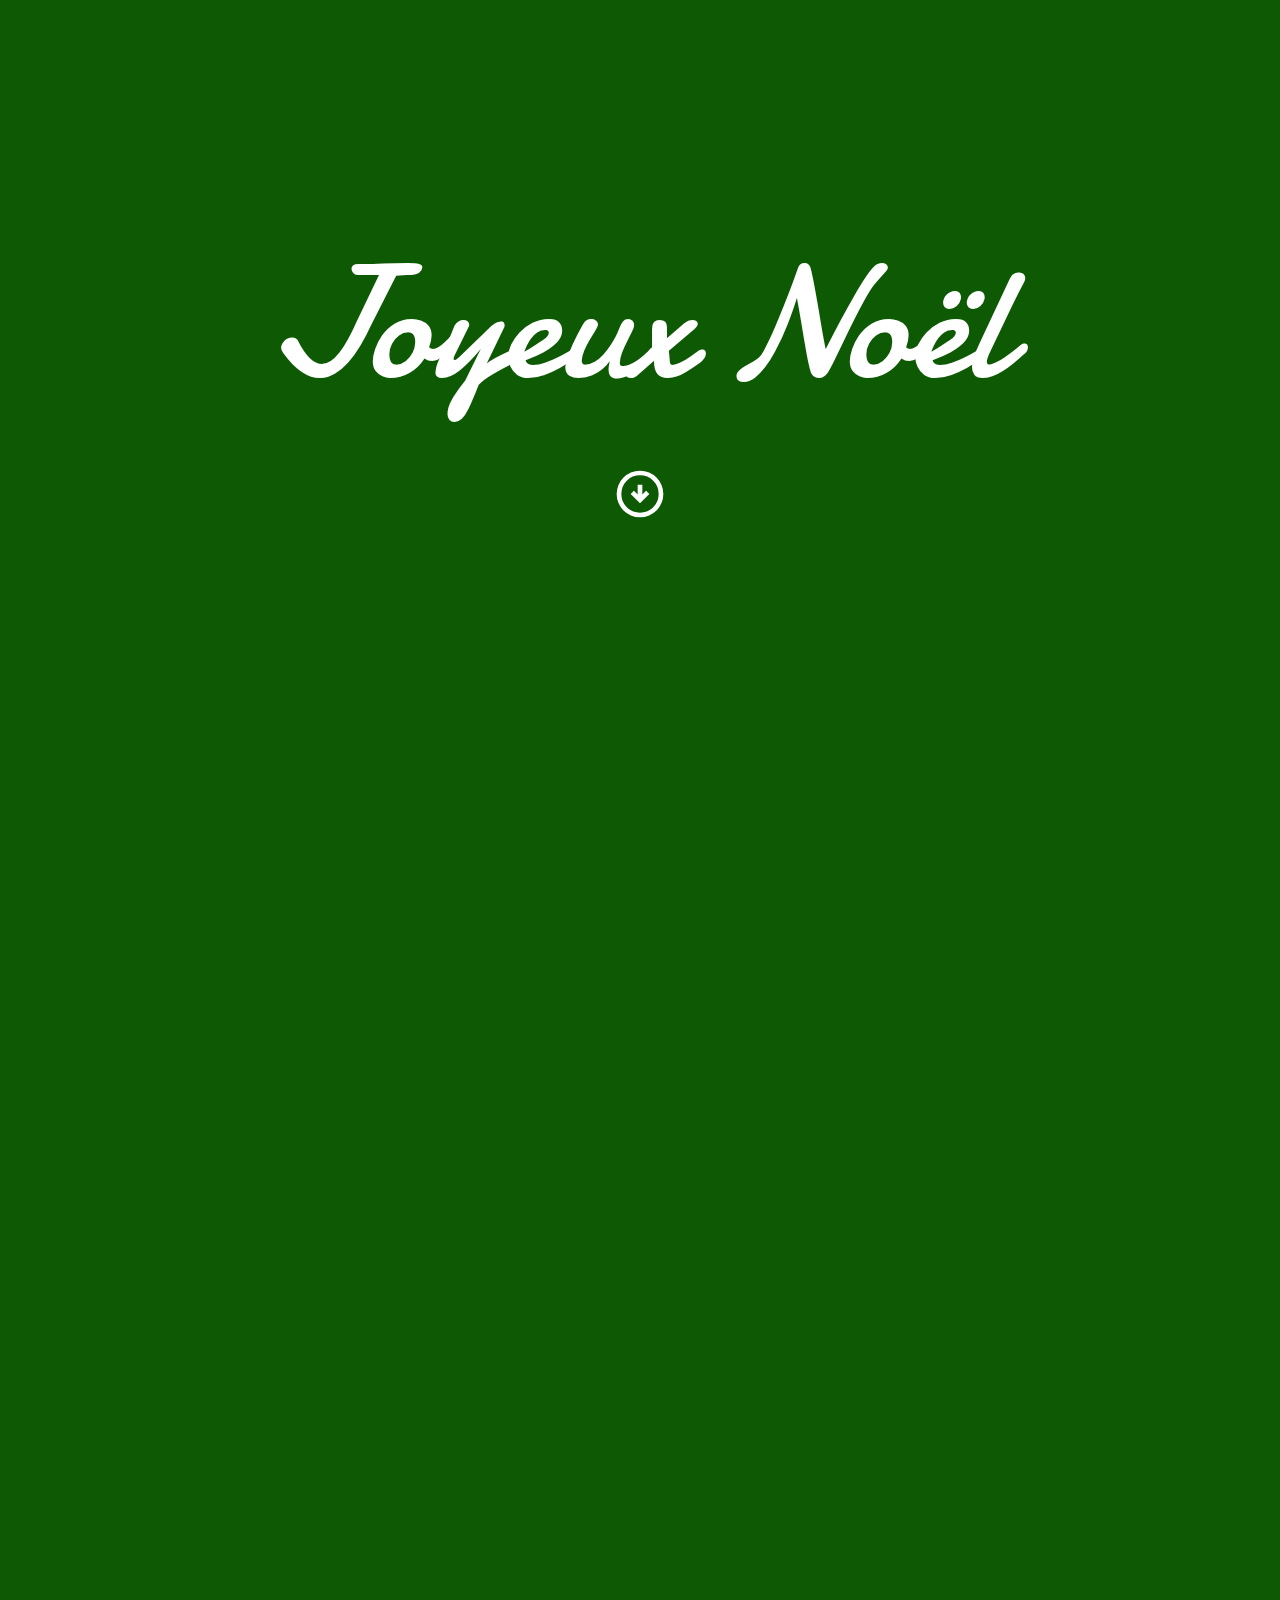
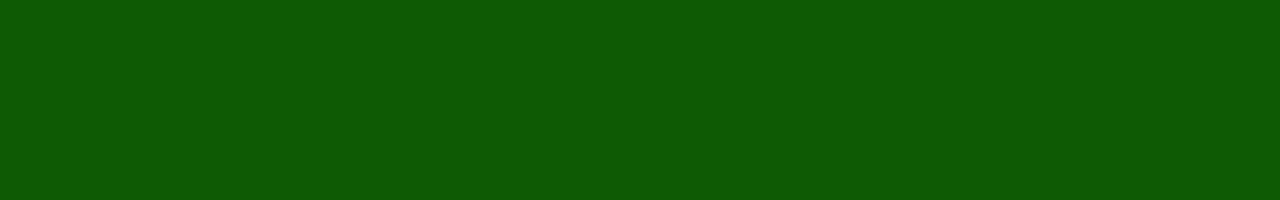
<file: index.html>
<!DOCTYPE html>
<html lang="fr">
    <head>
        <meta charset="UTF-8" />
        <meta name="viewport" content="width=device-width, initial-scale=1.0" />
        <title>Joyeux Noël</title>
        <link rel="preconnect" href="https://fonts.googleapis.com" />
        <link rel="preconnect" href="https://fonts.gstatic.com" crossorigin />
        <link
            href="https://fonts.googleapis.com/css2?family=Damion&display=swap"
            rel="stylesheet"
        />
        <link rel="stylesheet" href="./styles.css" />
    </head>
    <body>
        <!-- Landing header arriving on the website -->
        <header>
            <div class="title-container">
                <h1>Joyeux Noël</h1>
            </div>
            <div class="arrow-container">
                <img
                    onclick="scrollToMain()"
                    class="arrow"
                    src="./assets/images/arrow_circle_down_FILL0_wght400_GRAD0_opsz24.svg"
                    alt=""
                />
            </div>
        </header>

        <main>
            <!-- Main content that appears after click on the arrow button -->
            <div class="main-container" id="main-container">
                <section class="main-text">
                    <div class="part-one">
                        <h3 class="christmas">Mon amour</h3>
                        <p>
                            Je sais que ce n'est pas grand chose, mais je te
                            souhaite quand même un Joyeux Noël.
                        </p>
                        <p>
                            Cette année a été difficile, mais tu as su garder le
                            Cap, tu as gardé les épaules hautes. Tu as su faire
                            face à toutes les épreuves que tu as rencontré.
                        </p>
                    </div>
                    <div class="part-two">
                        <p>
                            Tu es une femme forte, bien plus forte que tu ne le
                            penses, bien plus forte que je ne le serai jamais.
                            Tu es le pilier de notre Famille. Tu peux être fière
                            de Toi ! Sois-en sûre !
                        </p>
                        <br /><br />
                        <p class="love christmas">Je t'aime mon amour.</p>
                        <img
                            onclick="switchToCurtain()"
                            class="chevron"
                            src="./assets/images/expand_circle_right_FILL0_wght400_GRAD0_opsz24.svg"
                            alt=""
                        />
                    </div>
                </section>
            </div>
        </main>

        <script src="./index.js"></script>
    </body>
</html>
</file>
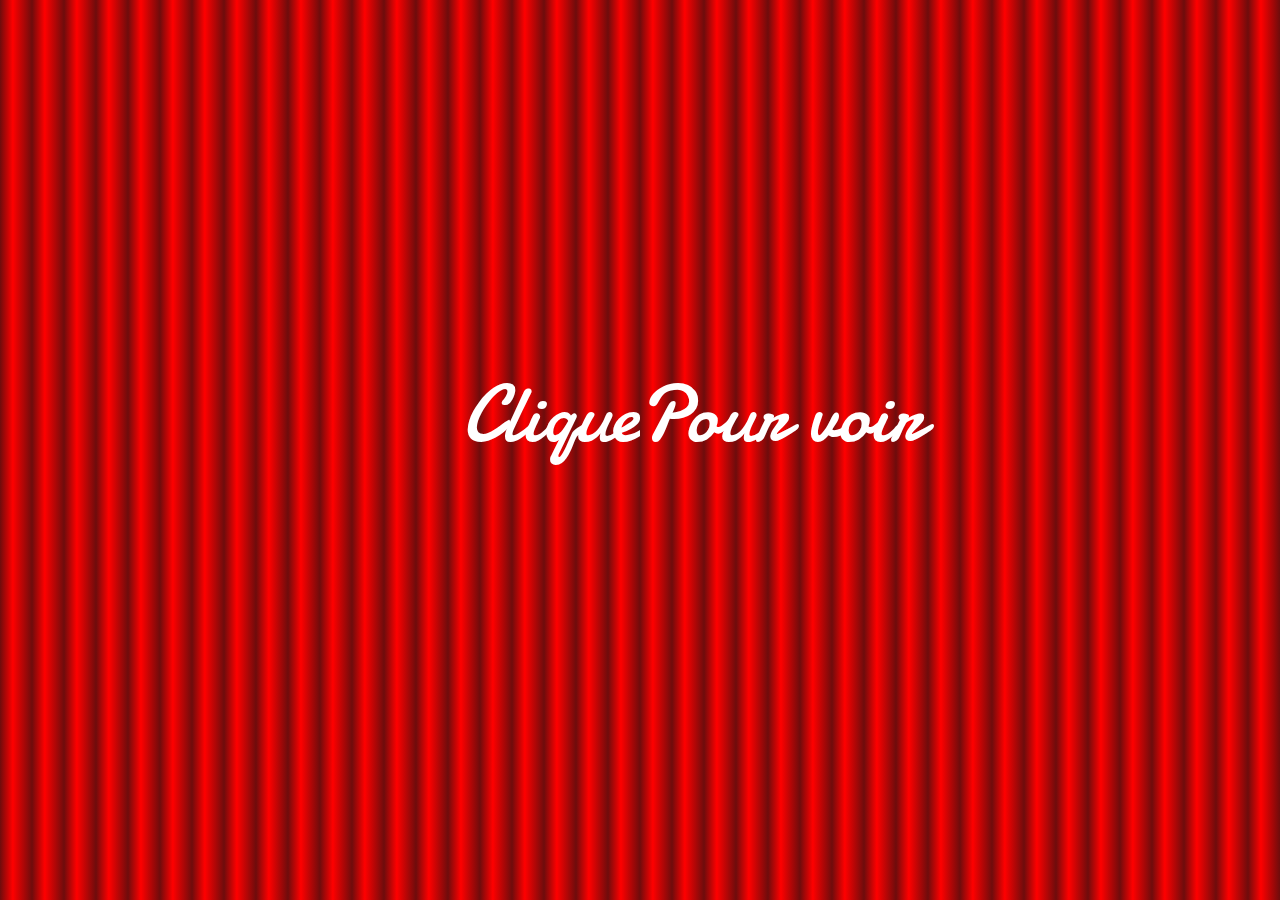
<file: curtain.html>
<!DOCTYPE html>
<html lang="fr">
    <head>
        <meta charset="UTF-8" />
        <meta name="viewport" content="width=device-width, initial-scale=1.0" />
        <title>Joyeux Noël</title>
        <link rel="preconnect" href="https://fonts.googleapis.com" />
        <link rel="preconnect" href="https://fonts.gstatic.com" crossorigin />
        <link
            href="https://fonts.googleapis.com/css2?family=Damion&display=swap"
            rel="stylesheet"
        />
        <link rel="stylesheet" href="./styles.css" />
    </head>
    <body>
        <!-- Sound launched when dom is loaded -->
        <audio id="christmas-song">
            <source src="./assets/sounds/christmas_rock.mp3" type="audio/mp3" />
        </audio>
        <div class="curtain">
            <div class="curtain__wrapper">
                <!-- Checkbox allowing open curtain with the css -->
                <input type="checkbox" checked />

                <div class="curtain__panel curtain__panel--left">
                    <h2 class="christmas">Clique</h2>
                </div>
                <div class="curtain__content">
                    <img
                        src="./assets/images/draw-it-with-modern-disney-style-the-background-is-a-blue-sea-with-a-beach-characters-are-three-ch-90211552.png"
                        alt=""
                    />
                </div>
                <div class="curtain__panel curtain__panel--right">
                    <h2 class="christmas">Pour voir</h2>
                </div>
            </div>
        </div>

        <script src="./index.js"></script>
    </body>
</html>
</file>
<file: styles.css>
/* Global Styles */
*,
::after,
::before {
    box-sizing: border-box;
    margin: 0;
    padding: 0;
}
.christmas {
    font-weight: 400;
    font-family: 'Damion', cursive;
}
html,
body {
    height: 100vh;
    width: 100vw;
    user-select: none;
}
body {
    background-color: #0e5a04;
    overflow-x: hidden;
}

/* Header Styles */
header {
    display: flex;
    flex-direction: column;
    justify-content: center;
    align-items: center;
    height: 100vh;
}
header > .title-container {
    height: 50%;
    display: flex;
    flex-direction: column;
    justify-content: flex-end;
    align-items: center;
}
header > .title-container > h1 {
    color: #fff;
    font-size: 10rem;
    font-weight: 400;
    font-family: 'Damion', cursive;
}
header > .arrow-container {
    height: 50%;
    display: flex;
    flex-direction: column;
    justify-content: flex-start;
    align-items: center;
    margin-top: 2rem;
}
header > .arrow-container > .arrow {
    width: 56px;
    color: #fff;
    cursor: pointer;
    -webkit-animation: pulsate-bck 0.5s ease-in-out infinite both;
    animation: pulsate-bck 0.5s ease-in-out infinite both;
}

/* Main Styles */
main {
    display: flex;
    height: 100vh;
    flex-direction: column;
    justify-content: center;
    align-items: center;
    max-width: 1440px;
    margin: 0 auto;
}
.main-text {
    height: 100%;
}
.part-one {
    display: flex;
    flex-direction: column;
    justify-content: flex-start;
    align-items: center;
    height: 50%;
    width: 100%;
    color: #fff;
    opacity: 0;
}
.part-one > h3 {
    color: #fff;
    font-size: 5rem;
    margin-bottom: 2rem;
}
.part-two {
    margin-top: 2rem;
    opacity: 0;
    display: flex;
    flex-direction: column;
    justify-content: flex-end;
    align-items: center;
    height: 50%;
    width: 100%;
    color: #fff;
}
.part-two > .love {
    font-size: 4rem;
    color: #fff;
    margin-bottom: 2rem;
}
.part-two > .chevron {
    width: 56px;
    height: 56px;
    color: #fff;
    cursor: pointer;
    -webkit-animation: pulsate-bck 0.5s ease-in-out infinite both;
    animation: pulsate-bck 0.5s ease-in-out infinite both;
}

.show-text {
    opacity: 1;
    -webkit-animation: text-focus-in 1s ease-in-out both;
    animation: text-focus-in 1s ease-in-out both;
}

/* Curtain Styles */
.curtain {
    width: 100%;
    height: 100vh;
    margin: 0 auto;
    overflow: hidden;
    background-image: linear-gradient(to bottom, rgba(255,0,0,1) 50%, rgba(110,12,12,1) 100%)
}

.curtain__wrapper {
    width: 100%;
    height: 100%;
}

.curtain__wrapper input[type=checkbox] {
    position: absolute;
    cursor: pointer;
    width: 100%;
    height: 100%;
    z-index: 100;
    opacity: 0;
    top: 0;
    left: 0;
}

.curtain__wrapper input[type=checkbox]:checked ~ .curtain__panel--left {
    transform: translateX(0%);
}
.curtain__wrapper input[type=checkbox]:checked ~ .curtain__panel--right {
    transform: translateX(0%);
}

.curtain__panel {
    display: flex;
    align-items: center;
    background-image: repeating-linear-gradient(to right, rgba(110,12,12,1), rgba(255,0,0,1) 2%, rgba(110,12,12,1) 5%);
    color: #fff;
    width: 50%;
    height: 100vh;
    float: left;
    position: relative;
    z-index: 2;
    transition: all 2s ease-in-out;
}
.curtain__panel--left {
    transform: translateX(-150%);
}
.curtain__panel--right {
    transform: translateX(150%);
}
.curtain__content {
    display: flex;
    flex-direction: column;
    justify-content: center;
    align-items: center;
    position: absolute;
    height: 100vh;
    z-index: 1;
    width: 100%;
}
.curtain__content img {
    width: 45%;
    height: auto;
    object-fit: cover;
    border-radius: 50%;
}
h2 {
    font-size: 5rem;
    position: absolute;
    top: 40%;
    width: 100%;
    text-align: left;
}
.curtain__panel--left > h2 {
    text-align: right;
}

/* Keyframes */
@-webkit-keyframes pulsate-bck {
    0% {
        -webkit-transform: scale(1);
        transform: scale(1);
    }
    50% {
        -webkit-transform: scale(0.9);
        transform: scale(0.9);
    }
    100% {
        -webkit-transform: scale(1);
        transform: scale(1);
    }
}
@keyframes pulsate-bck {
    0% {
        -webkit-transform: scale(1);
        transform: scale(1);
    }
    50% {
        -webkit-transform: scale(0.9);
        transform: scale(0.9);
    }
    100% {
        -webkit-transform: scale(1);
        transform: scale(1);
    }
}

@-webkit-keyframes text-focus-in {
    0% {
        -webkit-filter: blur(12px);
        filter: blur(12px);
        opacity: 0;
    }
    100% {
        -webkit-filter: blur(0px);
        filter: blur(0px);
        opacity: 1;
    }
}
@keyframes text-focus-in {
    0% {
        -webkit-filter: blur(12px);
        filter: blur(12px);
        opacity: 0;
    }
    100% {
        -webkit-filter: blur(0px);
        filter: blur(0px);
        opacity: 1;
    }
}

/* Media Queries */
@media screen and (max-width: 1440px) {
    .main-text {
        padding: 25px;
        margin: 0 auto;
    }
}
@media screen and (max-width: 1024px) {
    
    .curtain__content img {
        width: 70%;
    }
}

@media screen and (max-width: 768px) {
    header > .title-container > h1 {
        font-size: 6rem;
    }
    .part-one > h3 {
        font-size: 3.5rem;
    }
    .part-two > .love {
        font-size: 3rem;
    }
    h2 {
        top: 35%
    }
    .curtain__panel--left > h2 {
        font-size: 3.5rem;

    }
    .curtain__panel--right > h2 {
        font-size: 3.5rem;

    }
    .curtain__content img {
        width: 80%;
    }
}
@media screen and (max-width: 576px) {
    header > .title-container > h1 {
        font-size: 4rem;
    }
    .part-two > .love {
        font-size: 2.5rem;
    }
    .curtain__panel--left > h2 {
        font-size: 3rem;

    }
    .curtain__panel--right > h2 {
        font-size: 3rem;

    }
    .curtain__content img {
        width: 85%;
    }
    
}
@media screen and (max-width: 375px) {
    h2 {
        top: 30%;
    }
    .curtain__content img {
        width: 90%;
    }
}
</file>
